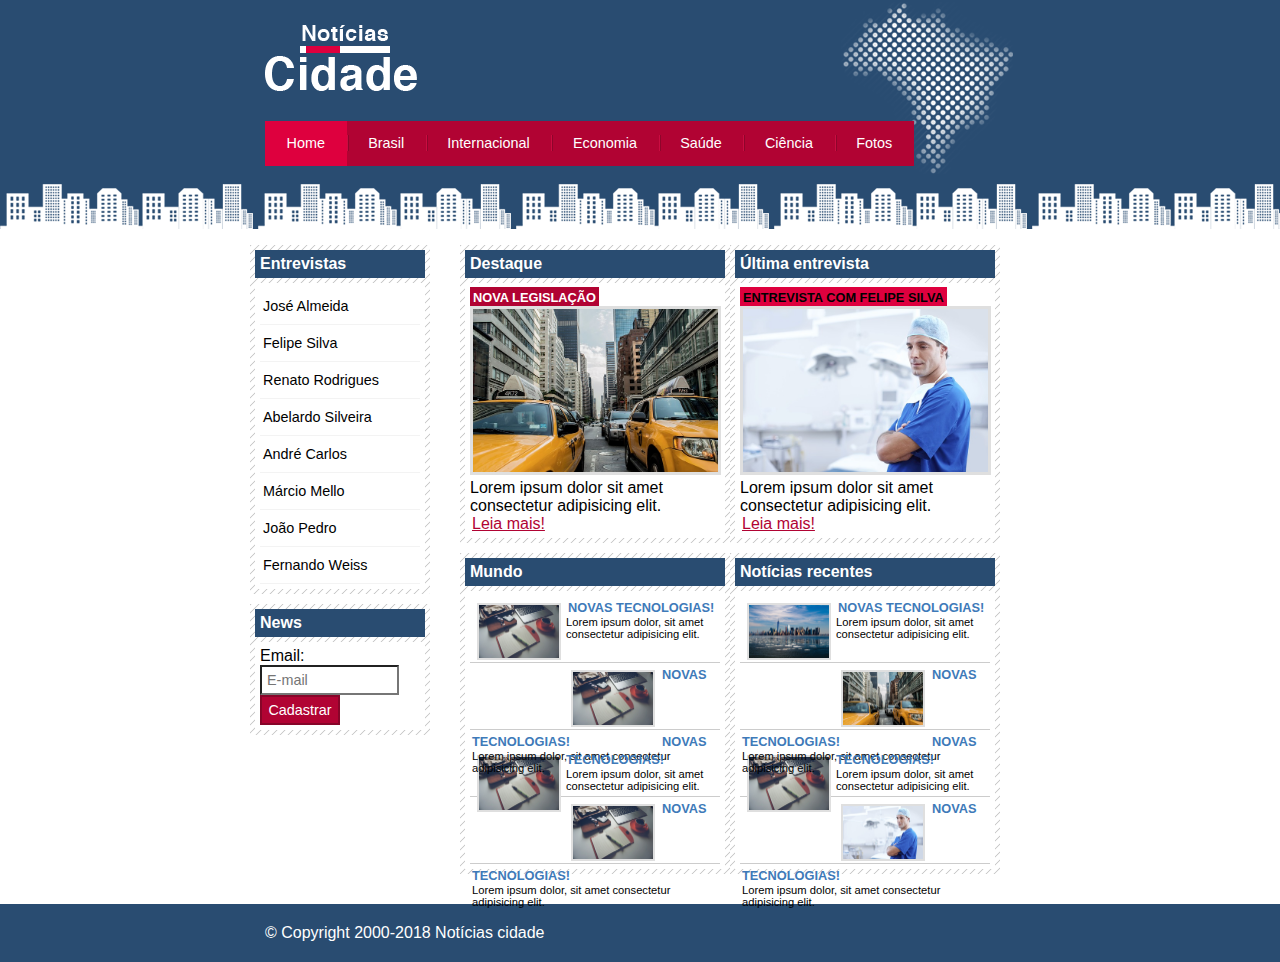
<file: index.html>
<!DOCTYPE html>
<html lang="pt-br">

<head>
    <meta charset="UTF-8">
    <meta name="viewport" content="width=device-width, initial-scale=1.0">
    <title>Notícias cidade - Seu site de notícias</title>
    <link rel="stylesheet" href="style.css">
</head>

<body class="home">

    <!-- Inicio do container -->
    <div id="container">

        <!-- Inicio topo -->
        <div id="topo">
            <h1 class="logo">Notícias cidade</h1>
            <ul id="navegacao">
                <li class="primeiro">
                    <a id="home" href="index.html">Home</a>
                </li>
                <li>
                    <a id="brasil" href="brasil.html">Brasil</a>
                </li>
                <li>
                    <a id="internacional" href="internacional.html">Internacional</a>
                </li>
                <li>
                    <a id="economia" href="economia.html">Economia</a>
                </li>
                <li>
                    <a id="saude" href="saude.html">Saúde</a>
                </li>
                <li>
                    <a id="ciencia" href="ciencia.html">Ciência</a>
                </li>
                <li>
                    <a id="fotos" href="fotos.html">Fotos</a>
                </li>
            </ul>
        </div> <!-- Fim topo -->

        <!-- Inicio conteudo -->
        <div id="conteudo">
            <!-- Inicio primario -->
            <div id="primario">
                <div class="caixa destaque">
                    <h2>Destaque</h2>
                    <div class="caixa-conteudo">
                        <h3>Nova legislação</h3>
                        <img class="imagem-principal" src="./images/taxi.jpg" width="100%">
                        <p>Lorem ipsum dolor sit amet consectetur adipisicing elit.</p>
                        <a href="./nova-legislacao.html">Leia mais!</a>
                    </div>
                </div>
                <div class="caixa">
                    <h2>Mundo</h2>
                    <div class="caixa-conteudo">
                        <ul id="lista-noticias">
                            <li>
                                <a href="">
                                    <img src="./images/tecnologia.jpg" width="80">
                                    <h3>Novas tecnologias!</h3>
                                    <p>Lorem ipsum dolor, sit amet consectetur adipisicing elit.</p>
                                </a>
                            </li>
                            <li>
                                <a href="">
                                    <img src="./images/tecnologia.jpg" width="80">
                                    <h3>Novas tecnologias!</h3>
                                    <p>Lorem ipsum dolor, sit amet consectetur adipisicing elit.</p>
                                </a>
                            </li>
                            <li>
                                <a href="">
                                    <img src="./images/tecnologia.jpg" width="80">
                                    <h3>Novas tecnologias!</h3>
                                    <p>Lorem ipsum dolor, sit amet consectetur adipisicing elit.</p>
                                </a>
                            </li>
                            <li>
                                <a href="">
                                    <img src="./images/tecnologia.jpg" width="80">
                                    <h3>Novas tecnologias!</h3>
                                    <p>Lorem ipsum dolor, sit amet consectetur adipisicing elit.</p>
                                </a>
                            </li>
                        </ul>
                    </div>
                </div>
            </div> <!-- Fim primario -->
            <!-- Inicio secundario -->
            <div id="secundario">
                <div class="caixa entrevista">
                    <h2>Última entrevista</h2>
                    <div class="caixa-conteudo">
                        <h3>Entrevista com Felipe Silva</h3>
                        <img class="imagem-principal" src="./images/doutor.jpg" width="100%">
                        <p>Lorem ipsum dolor sit amet consectetur adipisicing elit.</p>
                        <a href="">Leia mais!</a>
                    </div>
                </div>

                <div class="caixa">
                    <h2>Notícias recentes</h2>
                    <div class="caixa-conteudo">
                        <ul id="lista-noticias">
                            <li>
                                <a href="">
                                    <img src="./images/cidade.jpg" width="80">
                                    <h3>Novas tecnologias!</h3>
                                    <p>Lorem ipsum dolor, sit amet consectetur adipisicing elit.</p>
                                </a>
                            </li>
                            <li>
                                <a href="">
                                    <img src="./images/taxi.jpg" width="80">
                                    <h3>Novas tecnologias!</h3>
                                    <p>Lorem ipsum dolor, sit amet consectetur adipisicing elit.</p>
                                </a>
                            </li>
                            <li>
                                <a href="">
                                    <img src="./images/tecnologia.jpg" width="80">
                                    <h3>Novas tecnologias!</h3>
                                    <p>Lorem ipsum dolor, sit amet consectetur adipisicing elit.</p>
                                </a>
                            </li>
                            <li>
                                <a href="">
                                    <img src="./images/doutor.jpg" width="80">
                                    <h3>Novas tecnologias!</h3>
                                    <p>Lorem ipsum dolor, sit amet consectetur adipisicing elit.</p>
                                </a>
                            </li>
                        </ul>
                    </div>
                </div>
            </div> <!-- Fim secundario -->
            <!-- Inicio lateral -->
            <div id="lateral">
                <div class="caixa">
                    <h2>Entrevistas</h2>
                    <div class="caixa-conteudo">
                        <ul>
                            <li><a href="">José Almeida</a></li>
                            <li><a href="">Felipe Silva</a></li>
                            <li><a href="">Renato Rodrigues</a></li>
                            <li><a href="">Abelardo Silveira</a></li>
                            <li><a href="">André Carlos</a></li>
                            <li><a href="">Márcio Mello</a></li>
                            <li><a href="">João Pedro</a></li>
                            <li><a href="">Fernando Weiss</a></li>
                        </ul>
                    </div>
                </div>

                <div class="caixa">
                    <h2>News</h2>
                    <div class="caixa-conteudo">
                        <form>
                            <div>
                                <label for="email">Email:</label>
                                <input type="text" name="email" id="email" placeholder="E-mail">
                            </div>
                            <div>
                                <input class="submit" type="submit" value="Cadastrar">
                            </div>
                        </form>
                    </div>
                </div>
            </div> <!-- Fim lateral -->
        </div> <!-- Fim conteudo -->
    </div> <!-- Fim container -->
    <div id="container-rodape">
        <div id="rodape">
            &copy; Copyright 2000-2018 Notícias cidade
        </div>
    </div>

</body>

</html>
</file>
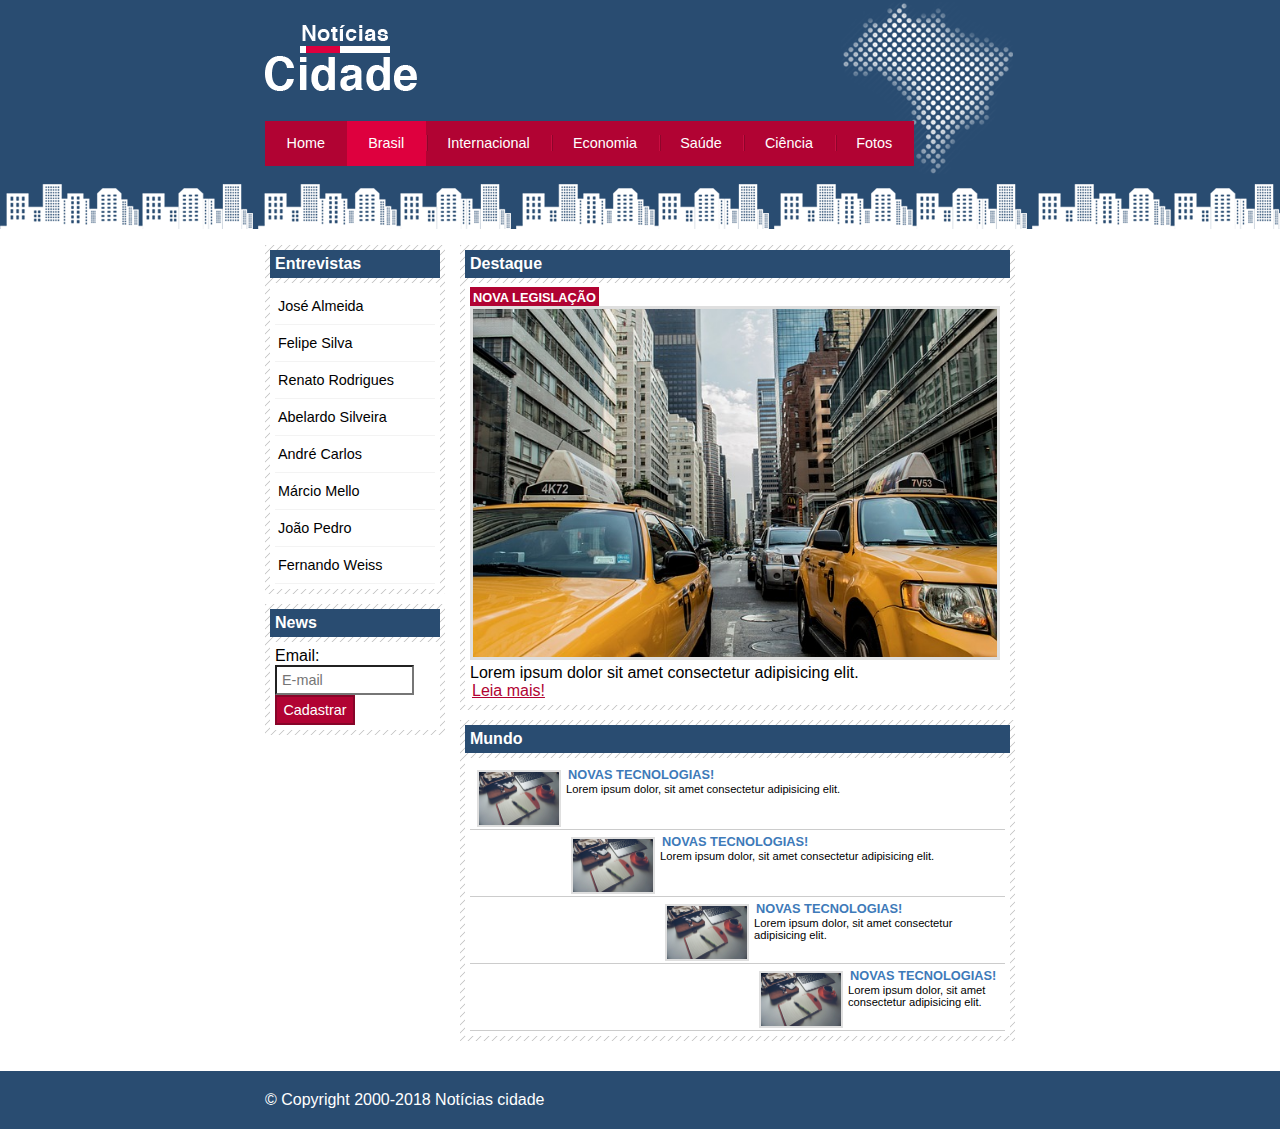
<file: brasil.html>
<!DOCTYPE html>
<html lang="pt-br">

<head>
    <meta charset="UTF-8">
    <meta name="viewport" content="width=device-width, initial-scale=1.0">
    <title>Notícias cidade - Seu site de notícias</title>
    <link rel="stylesheet" href="style.css">
</head>

<body id="duas-colunas" class="brasil">

    <!-- Inicio do container -->
    <div id="container">

        <!-- Inicio topo -->
        <div id="topo">
            <h1 class="logo">Notícias cidade</h1>
            <ul id="navegacao">
                <li class="primeiro">
                    <a id="home" href="index.html">Home</a>
                </li>
                <li>
                    <a id="brasil" href="brasil.html">Brasil</a>
                </li>
                <li>
                    <a id="internacional" href="internacional.html">Internacional</a>
                </li>
                <li>
                    <a id="economia" href="economia.html">Economia</a>
                </li>
                <li>
                    <a id="saude" href="saude.html">Saúde</a>
                </li>
                <li>
                    <a id="ciencia" href="ciencia.html">Ciência</a>
                </li>
                <li>
                    <a id="fotos" href="fotos.html">Fotos</a>
                </li>
            </ul>
        </div> <!-- Fim topo -->

        <!-- Inicio conteudo -->
        <div id="conteudo">
            <!-- Inicio primario -->
            <div id="primario">
                <div class="caixa destaque">
                    <h2>Destaque</h2>
                    <div class="caixa-conteudo">
                        <h3>Nova legislação</h3>
                        <img class="imagem-principal" src="./images/taxi.jpg" width="100%">
                        <p>Lorem ipsum dolor sit amet consectetur adipisicing elit.</p>
                        <a href="">Leia mais!</a>
                    </div>
                </div>
                <div class="caixa">
                    <h2>Mundo</h2>
                    <div class="caixa-conteudo">
                        <ul id="lista-noticias">
                            <li>
                                <a href="">
                                    <img src="./images/tecnologia.jpg" width="80">
                                    <h3>Novas tecnologias!</h3>
                                    <p>Lorem ipsum dolor, sit amet consectetur adipisicing elit.</p>
                                </a>
                            </li>
                            <li>
                                <a href="">
                                    <img src="./images/tecnologia.jpg" width="80">
                                    <h3>Novas tecnologias!</h3>
                                    <p>Lorem ipsum dolor, sit amet consectetur adipisicing elit.</p>
                                </a>
                            </li>
                            <li>
                                <a href="">
                                    <img src="./images/tecnologia.jpg" width="80">
                                    <h3>Novas tecnologias!</h3>
                                    <p>Lorem ipsum dolor, sit amet consectetur adipisicing elit.</p>
                                </a>
                            </li>
                            <li>
                                <a href="">
                                    <img src="./images/tecnologia.jpg" width="80">
                                    <h3>Novas tecnologias!</h3>
                                    <p>Lorem ipsum dolor, sit amet consectetur adipisicing elit.</p>
                                </a>
                            </li>
                        </ul>
                    </div>
                </div>
            </div> <!-- Fim primario -->
            <!-- Inicio lateral -->
            <div id="lateral">
                <div class="caixa">
                    <h2>Entrevistas</h2>
                    <div class="caixa-conteudo">
                        <ul>
                            <li><a href="">José Almeida</a></li>
                            <li><a href="">Felipe Silva</a></li>
                            <li><a href="">Renato Rodrigues</a></li>
                            <li><a href="">Abelardo Silveira</a></li>
                            <li><a href="">André Carlos</a></li>
                            <li><a href="">Márcio Mello</a></li>
                            <li><a href="">João Pedro</a></li>
                            <li><a href="">Fernando Weiss</a></li>
                        </ul>
                    </div>
                </div>

                <div class="caixa">
                    <h2>News</h2>
                    <div class="caixa-conteudo">
                        <form>
                            <div>
                                <label for="email">Email:</label>
                                <input type="text" name="email" id="email" placeholder="E-mail">
                            </div>
                            <div>
                                <input class="submit" type="submit" value="Cadastrar">
                            </div>
                        </form>
                    </div>
                </div>
            </div> <!-- Fim lateral -->
        </div> <!-- Fim conteudo -->
    </div> <!-- Fim container -->
    <div id="container-rodape">
        <div id="rodape">
            &copy; Copyright 2000-2018 Notícias cidade
        </div>
    </div>

</body>

</html>
</file>
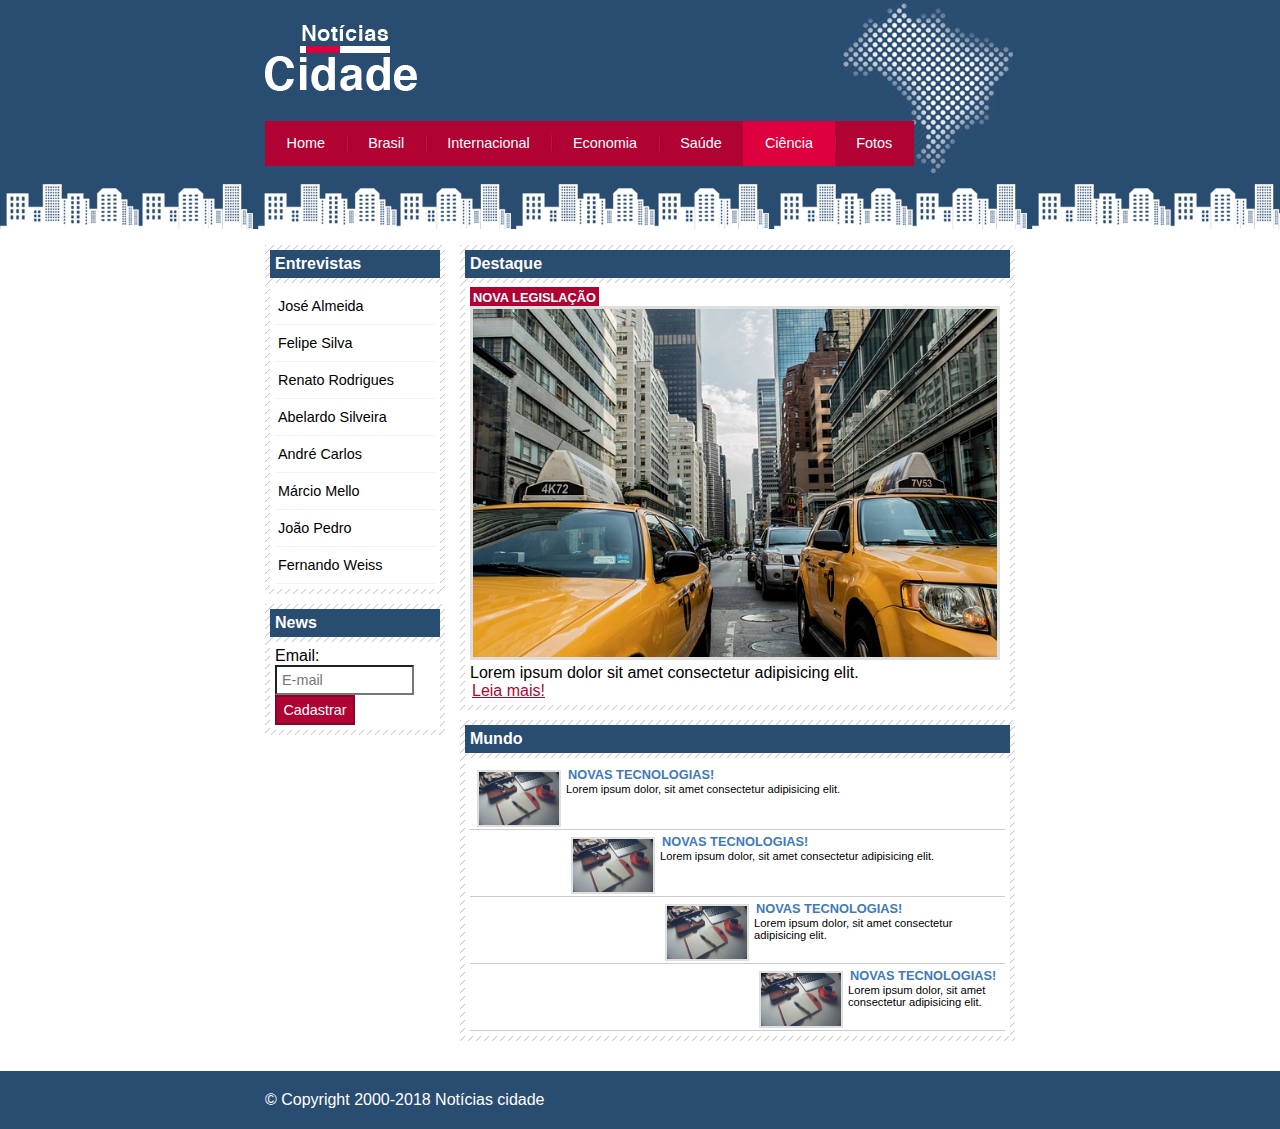
<file: ciencia.html>
<!DOCTYPE html>
<html lang="pt-br">

<head>
    <meta charset="UTF-8">
    <meta name="viewport" content="width=device-width, initial-scale=1.0">
    <title>Notícias cidade - Seu site de notícias</title>
    <link rel="stylesheet" href="style.css">
</head>

<body id="duas-colunas" class="ciencia">

    <!-- Inicio do container -->
    <div id="container">

        <!-- Inicio topo -->
        <div id="topo">
            <h1 class="logo">Notícias cidade</h1>
            <ul id="navegacao">
                <li class="primeiro">
                    <a id="home" href="index.html">Home</a>
                </li>
                <li>
                    <a id="brasil" href="brasil.html">Brasil</a>
                </li>
                <li>
                    <a id="internacional" href="internacional.html">Internacional</a>
                </li>
                <li>
                    <a id="economia" href="economia.html">Economia</a>
                </li>
                <li>
                    <a id="saude" href="saude.html">Saúde</a>
                </li>
                <li>
                    <a id="ciencia" href="ciencia.html">Ciência</a>
                </li>
                <li>
                    <a id="fotos" href="fotos.html">Fotos</a>
                </li>
            </ul>
        </div> <!-- Fim topo -->

        <!-- Inicio conteudo -->
        <div id="conteudo">
            <!-- Inicio primario -->
            <div id="primario">
                <div class="caixa destaque">
                    <h2>Destaque</h2>
                    <div class="caixa-conteudo">
                        <h3>Nova legislação</h3>
                        <img class="imagem-principal" src="./images/taxi.jpg" width="100%">
                        <p>Lorem ipsum dolor sit amet consectetur adipisicing elit.</p>
                        <a href="">Leia mais!</a>
                    </div>
                </div>
                <div class="caixa">
                    <h2>Mundo</h2>
                    <div class="caixa-conteudo">
                        <ul id="lista-noticias">
                            <li>
                                <a href="">
                                    <img src="./images/tecnologia.jpg" width="80">
                                    <h3>Novas tecnologias!</h3>
                                    <p>Lorem ipsum dolor, sit amet consectetur adipisicing elit.</p>
                                </a>
                            </li>
                            <li>
                                <a href="">
                                    <img src="./images/tecnologia.jpg" width="80">
                                    <h3>Novas tecnologias!</h3>
                                    <p>Lorem ipsum dolor, sit amet consectetur adipisicing elit.</p>
                                </a>
                            </li>
                            <li>
                                <a href="">
                                    <img src="./images/tecnologia.jpg" width="80">
                                    <h3>Novas tecnologias!</h3>
                                    <p>Lorem ipsum dolor, sit amet consectetur adipisicing elit.</p>
                                </a>
                            </li>
                            <li>
                                <a href="">
                                    <img src="./images/tecnologia.jpg" width="80">
                                    <h3>Novas tecnologias!</h3>
                                    <p>Lorem ipsum dolor, sit amet consectetur adipisicing elit.</p>
                                </a>
                            </li>
                        </ul>
                    </div>
                </div>
            </div> <!-- Fim primario -->
            <!-- Inicio lateral -->
            <div id="lateral">
                <div class="caixa">
                    <h2>Entrevistas</h2>
                    <div class="caixa-conteudo">
                        <ul>
                            <li><a href="">José Almeida</a></li>
                            <li><a href="">Felipe Silva</a></li>
                            <li><a href="">Renato Rodrigues</a></li>
                            <li><a href="">Abelardo Silveira</a></li>
                            <li><a href="">André Carlos</a></li>
                            <li><a href="">Márcio Mello</a></li>
                            <li><a href="">João Pedro</a></li>
                            <li><a href="">Fernando Weiss</a></li>
                        </ul>
                    </div>
                </div>

                <div class="caixa">
                    <h2>News</h2>
                    <div class="caixa-conteudo">
                        <form>
                            <div>
                                <label for="email">Email:</label>
                                <input type="text" name="email" id="email" placeholder="E-mail">
                            </div>
                            <div>
                                <input class="submit" type="submit" value="Cadastrar">
                            </div>
                        </form>
                    </div>
                </div>
            </div> <!-- Fim lateral -->
        </div> <!-- Fim conteudo -->
    </div> <!-- Fim container -->
    <div id="container-rodape">
        <div id="rodape">
            &copy; Copyright 2000-2018 Notícias cidade
        </div>
    </div>

</body>

</html>
</file>
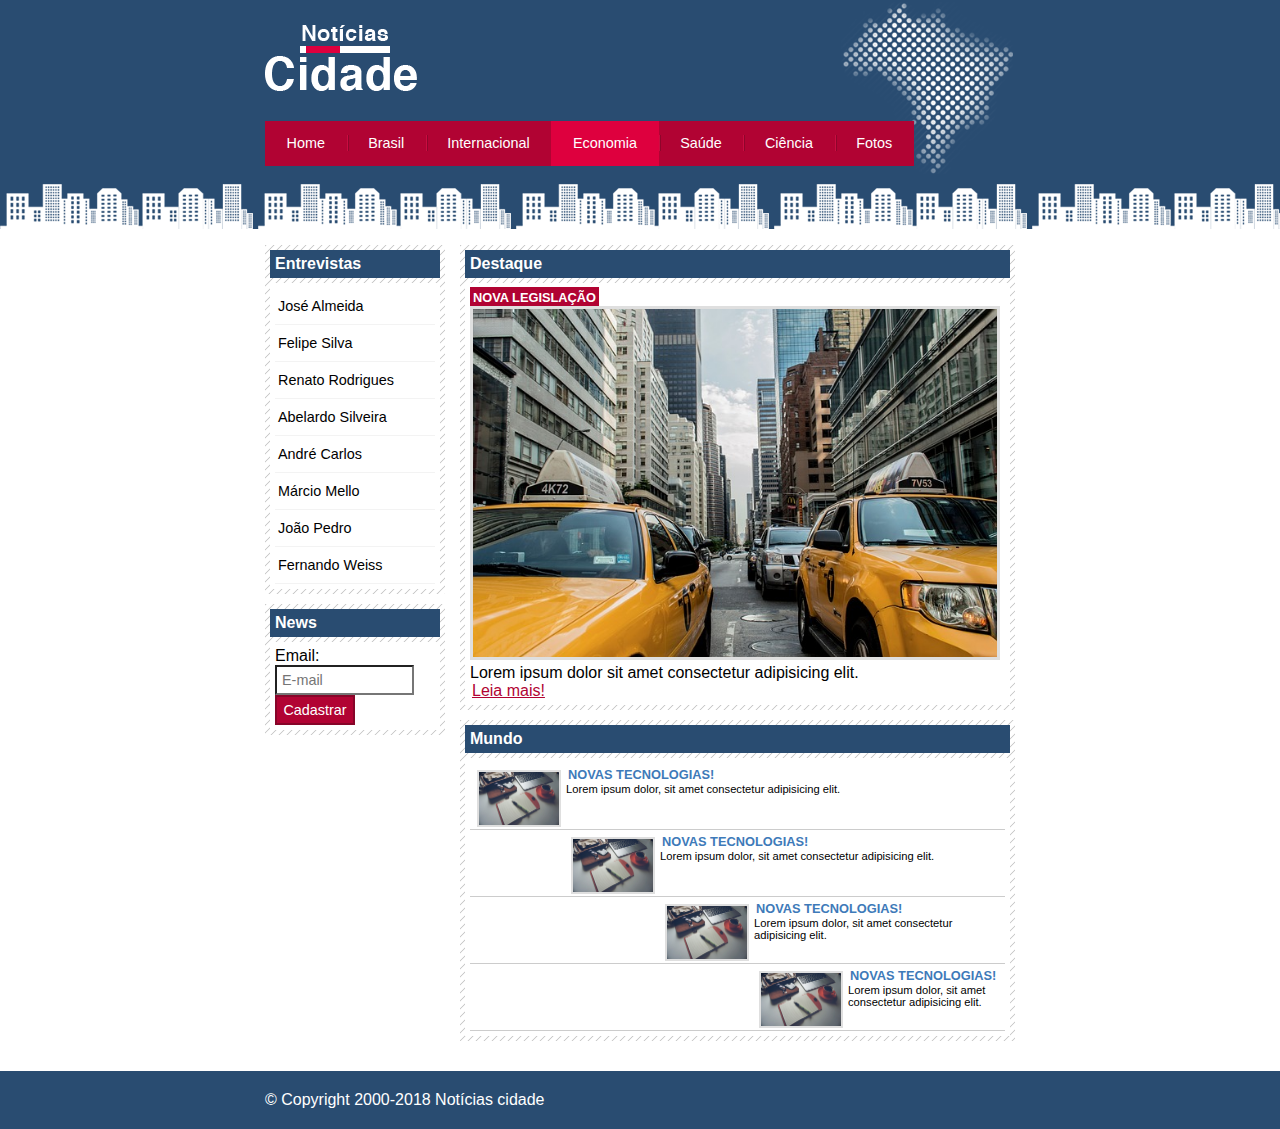
<file: economia.html>
<!DOCTYPE html>
<html lang="pt-br">

<head>
    <meta charset="UTF-8">
    <meta name="viewport" content="width=device-width, initial-scale=1.0">
    <title>Notícias cidade - Seu site de notícias</title>
    <link rel="stylesheet" href="style.css">
</head>

<body id="duas-colunas" class="economia">

    <!-- Inicio do container -->
    <div id="container">

        <!-- Inicio topo -->
        <div id="topo">
            <h1 class="logo">Notícias cidade</h1>
            <ul id="navegacao">
                <li class="primeiro">
                    <a id="home" href="index.html">Home</a>
                </li>
                <li>
                    <a id="brasil" href="brasil.html">Brasil</a>
                </li>
                <li>
                    <a id="internacional" href="internacional.html">Internacional</a>
                </li>
                <li>
                    <a id="economia" href="economia.html">Economia</a>
                </li>
                <li>
                    <a id="saude" href="saude.html">Saúde</a>
                </li>
                <li>
                    <a id="ciencia" href="ciencia.html">Ciência</a>
                </li>
                <li>
                    <a id="fotos" href="fotos.html">Fotos</a>
                </li>
            </ul>
        </div> <!-- Fim topo -->

        <!-- Inicio conteudo -->
        <div id="conteudo">
            <!-- Inicio primario -->
            <div id="primario">
                <div class="caixa destaque">
                    <h2>Destaque</h2>
                    <div class="caixa-conteudo">
                        <h3>Nova legislação</h3>
                        <img class="imagem-principal" src="./images/taxi.jpg" width="100%">
                        <p>Lorem ipsum dolor sit amet consectetur adipisicing elit.</p>
                        <a href="">Leia mais!</a>
                    </div>
                </div>
                <div class="caixa">
                    <h2>Mundo</h2>
                    <div class="caixa-conteudo">
                        <ul id="lista-noticias">
                            <li>
                                <a href="">
                                    <img src="./images/tecnologia.jpg" width="80">
                                    <h3>Novas tecnologias!</h3>
                                    <p>Lorem ipsum dolor, sit amet consectetur adipisicing elit.</p>
                                </a>
                            </li>
                            <li>
                                <a href="">
                                    <img src="./images/tecnologia.jpg" width="80">
                                    <h3>Novas tecnologias!</h3>
                                    <p>Lorem ipsum dolor, sit amet consectetur adipisicing elit.</p>
                                </a>
                            </li>
                            <li>
                                <a href="">
                                    <img src="./images/tecnologia.jpg" width="80">
                                    <h3>Novas tecnologias!</h3>
                                    <p>Lorem ipsum dolor, sit amet consectetur adipisicing elit.</p>
                                </a>
                            </li>
                            <li>
                                <a href="">
                                    <img src="./images/tecnologia.jpg" width="80">
                                    <h3>Novas tecnologias!</h3>
                                    <p>Lorem ipsum dolor, sit amet consectetur adipisicing elit.</p>
                                </a>
                            </li>
                        </ul>
                    </div>
                </div>
            </div> <!-- Fim primario -->
            <!-- Inicio lateral -->
            <div id="lateral">
                <div class="caixa">
                    <h2>Entrevistas</h2>
                    <div class="caixa-conteudo">
                        <ul>
                            <li><a href="">José Almeida</a></li>
                            <li><a href="">Felipe Silva</a></li>
                            <li><a href="">Renato Rodrigues</a></li>
                            <li><a href="">Abelardo Silveira</a></li>
                            <li><a href="">André Carlos</a></li>
                            <li><a href="">Márcio Mello</a></li>
                            <li><a href="">João Pedro</a></li>
                            <li><a href="">Fernando Weiss</a></li>
                        </ul>
                    </div>
                </div>

                <div class="caixa">
                    <h2>News</h2>
                    <div class="caixa-conteudo">
                        <form>
                            <div>
                                <label for="email">Email:</label>
                                <input type="text" name="email" id="email" placeholder="E-mail">
                            </div>
                            <div>
                                <input class="submit" type="submit" value="Cadastrar">
                            </div>
                        </form>
                    </div>
                </div>
            </div> <!-- Fim lateral -->
        </div> <!-- Fim conteudo -->
    </div> <!-- Fim container -->
    <div id="container-rodape">
        <div id="rodape">
            &copy; Copyright 2000-2018 Notícias cidade
        </div>
    </div>

</body>

</html>
</file>
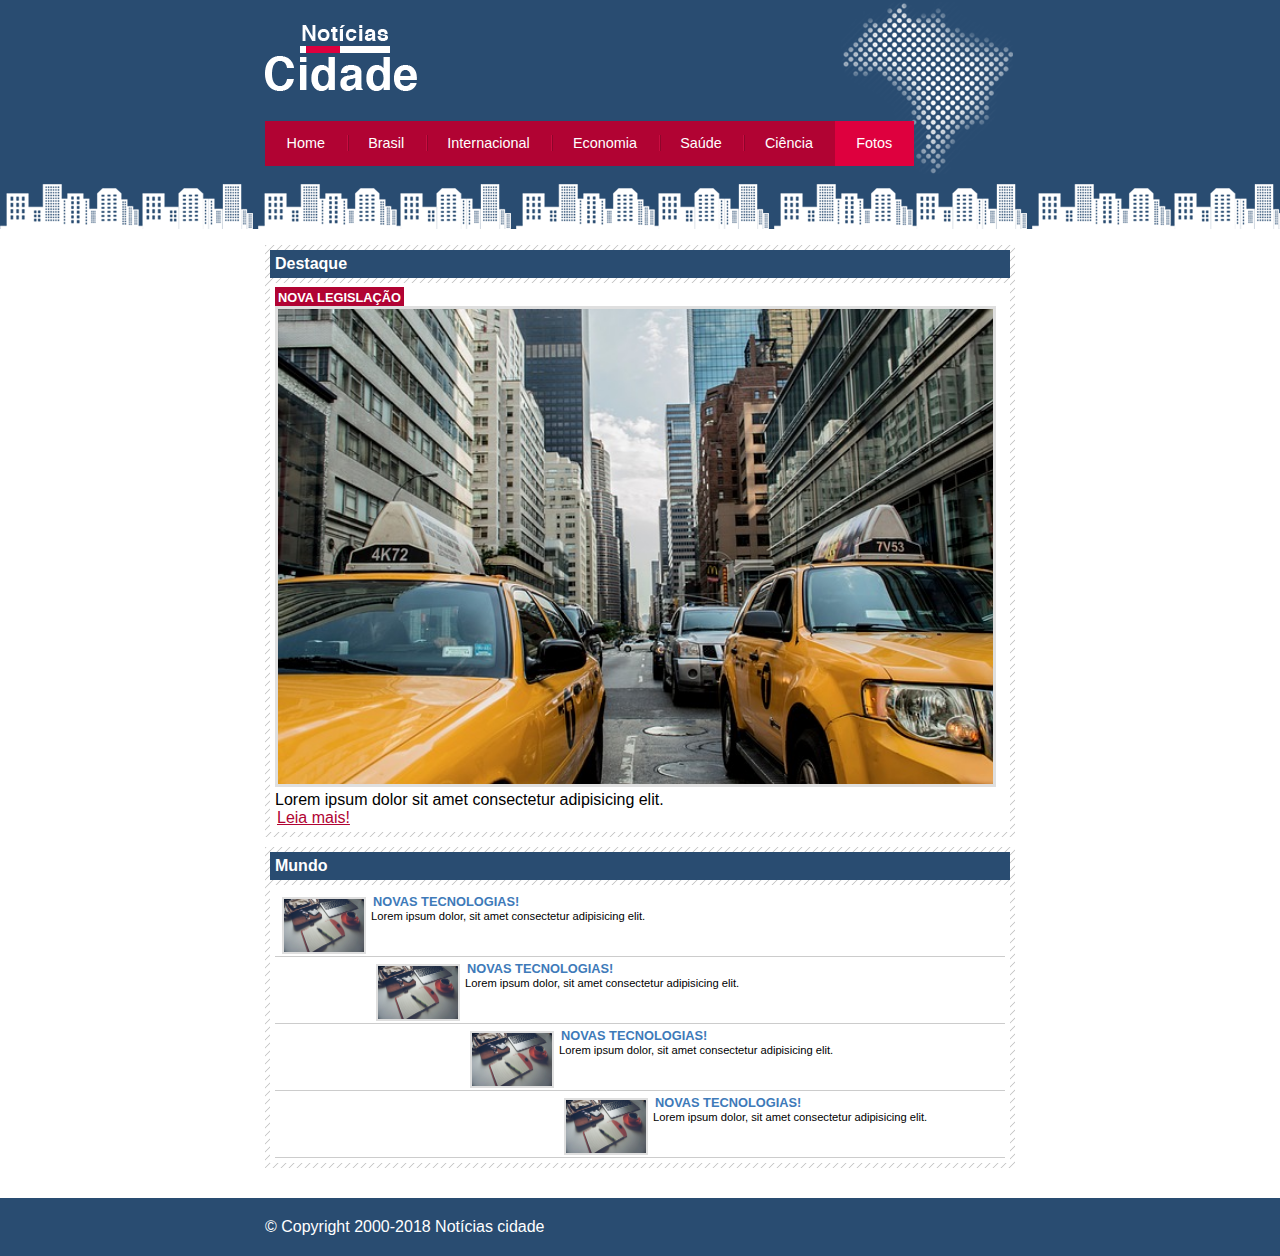
<file: fotos.html>
<!DOCTYPE html>
<html lang="pt-br">

<head>
    <meta charset="UTF-8">
    <meta name="viewport" content="width=device-width, initial-scale=1.0">
    <title>Notícias cidade - Seu site de notícias</title>
    <link rel="stylesheet" href="style.css">
</head>

<body id="uma-coluna" class="fotos">

    <!-- Inicio do container -->
    <div id="container">

        <!-- Inicio topo -->
        <div id="topo">
            <h1 class="logo">Notícias cidade</h1>
            <ul id="navegacao">
                <li class="primeiro">
                    <a id="home" href="index.html">Home</a>
                </li>
                <li>
                    <a id="brasil" href="brasil.html">Brasil</a>
                </li>
                <li>
                    <a id="internacional" href="internacional.html">Internacional</a>
                </li>
                <li>
                    <a id="economia" href="economia.html">Economia</a>
                </li>
                <li>
                    <a id="saude" href="saude.html">Saúde</a>
                </li>
                <li>
                    <a id="ciencia" href="ciencia.html">Ciência</a>
                </li>
                <li>
                    <a id="fotos" href="fotos.html">Fotos</a>
                </li>
            </ul>
        </div> <!-- Fim topo -->

        <!-- Inicio conteudo -->
        <div id="conteudo">
            <!-- Inicio primario -->
            <div id="primario">
                <div class="caixa destaque">
                    <h2>Destaque</h2>
                    <div class="caixa-conteudo">
                        <h3>Nova legislação</h3>
                        <img class="imagem-principal" src="./images/taxi.jpg" width="100%">
                        <p>Lorem ipsum dolor sit amet consectetur adipisicing elit.</p>
                        <a href="">Leia mais!</a>
                    </div>
                </div>
                <div class="caixa">
                    <h2>Mundo</h2>
                    <div class="caixa-conteudo">
                        <ul id="lista-noticias">
                            <li>
                                <a href="">
                                    <img src="./images/tecnologia.jpg" width="80">
                                    <h3>Novas tecnologias!</h3>
                                    <p>Lorem ipsum dolor, sit amet consectetur adipisicing elit.</p>
                                </a>
                            </li>
                            <li>
                                <a href="">
                                    <img src="./images/tecnologia.jpg" width="80">
                                    <h3>Novas tecnologias!</h3>
                                    <p>Lorem ipsum dolor, sit amet consectetur adipisicing elit.</p>
                                </a>
                            </li>
                            <li>
                                <a href="">
                                    <img src="./images/tecnologia.jpg" width="80">
                                    <h3>Novas tecnologias!</h3>
                                    <p>Lorem ipsum dolor, sit amet consectetur adipisicing elit.</p>
                                </a>
                            </li>
                            <li>
                                <a href="">
                                    <img src="./images/tecnologia.jpg" width="80">
                                    <h3>Novas tecnologias!</h3>
                                    <p>Lorem ipsum dolor, sit amet consectetur adipisicing elit.</p>
                                </a>
                            </li>
                        </ul>
                    </div>
                </div>
            </div> <!-- Fim primario -->
        </div> <!-- Fim conteudo -->
    </div> <!-- Fim container -->
    <div id="container-rodape">
        <div id="rodape">
            &copy; Copyright 2000-2018 Notícias cidade
        </div>
    </div>

</body>

</html>
</file>
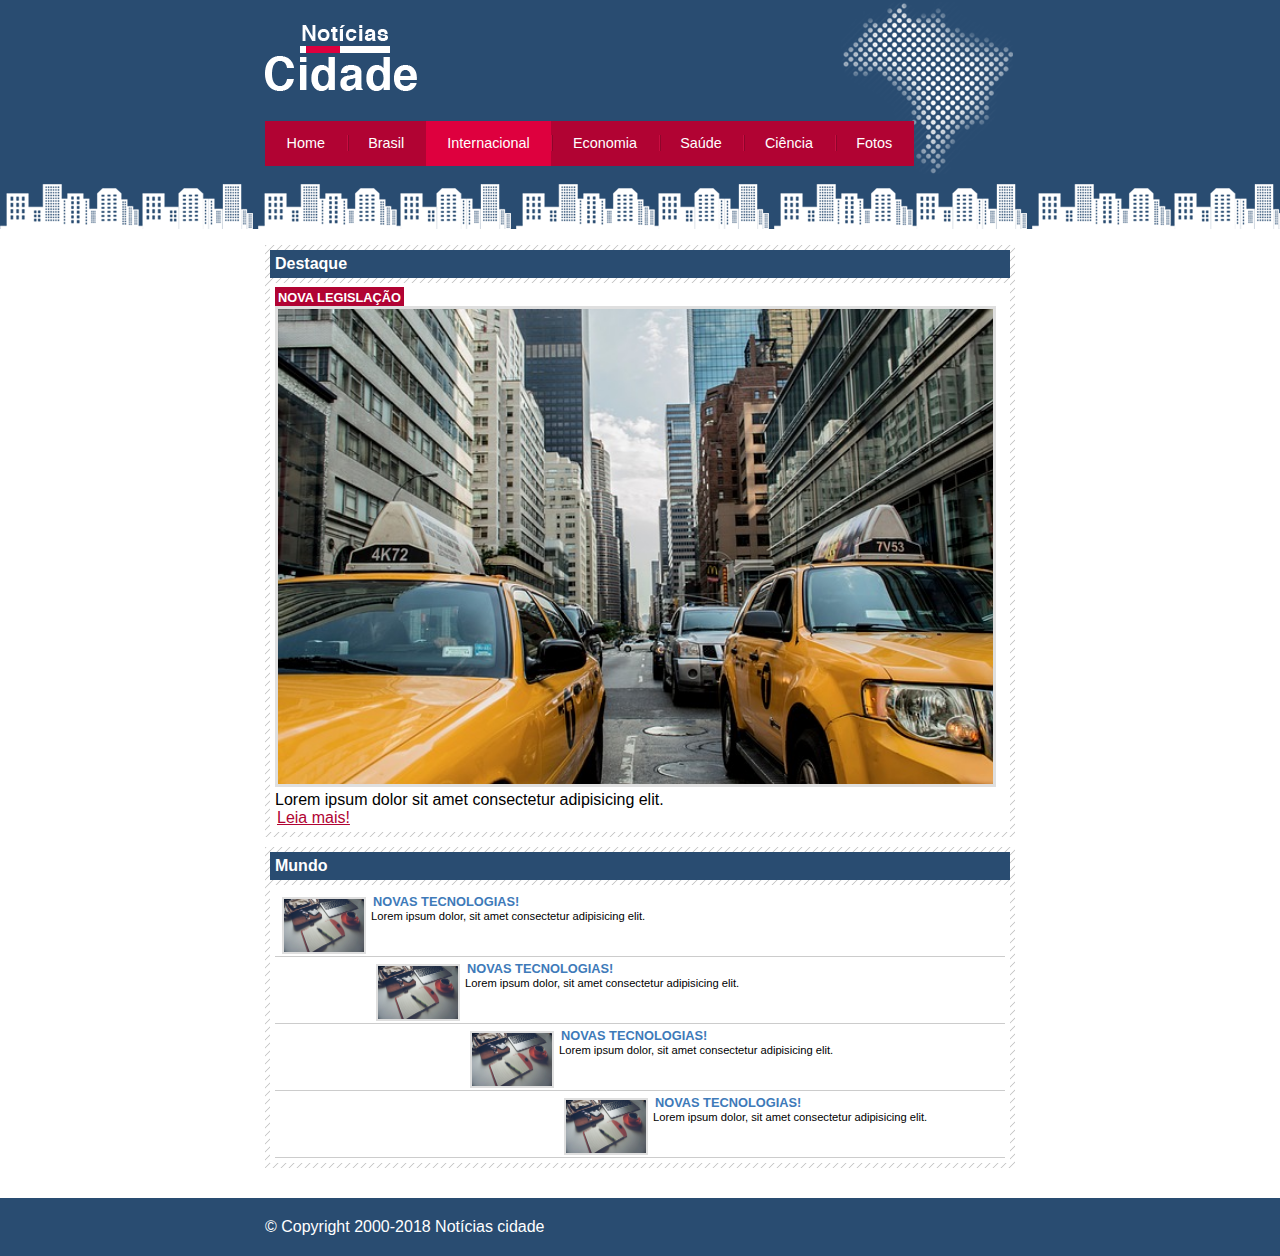
<file: internacional.html>
<!DOCTYPE html>
<html lang="pt-br">

<head>
    <meta charset="UTF-8">
    <meta name="viewport" content="width=device-width, initial-scale=1.0">
    <title>Notícias cidade - Seu site de notícias</title>
    <link rel="stylesheet" href="style.css">
</head>

<body id="uma-coluna" class="internacional">

    <!-- Inicio do container -->
    <div id="container">

        <!-- Inicio topo -->
        <div id="topo">
            <h1 class="logo">Notícias cidade</h1>
            <ul id="navegacao">
                <li class="primeiro">
                    <a id="home" href="index.html">Home</a>
                </li>
                <li>
                    <a id="brasil" href="brasil.html">Brasil</a>
                </li>
                <li>
                    <a id="internacional" href="internacional.html">Internacional</a>
                </li>
                <li>
                    <a id="economia" href="economia.html">Economia</a>
                </li>
                <li>
                    <a id="saude" href="saude.html">Saúde</a>
                </li>
                <li>
                    <a id="ciencia" href="ciencia.html">Ciência</a>
                </li>
                <li>
                    <a id="fotos" href="fotos.html">Fotos</a>
                </li>
            </ul>
        </div> <!-- Fim topo -->

        <!-- Inicio conteudo -->
        <div id="conteudo">
            <!-- Inicio primario -->
            <div id="primario">
                <div class="caixa destaque">
                    <h2>Destaque</h2>
                    <div class="caixa-conteudo">
                        <h3>Nova legislação</h3>
                        <img class="imagem-principal" src="./images/taxi.jpg" width="100%">
                        <p>Lorem ipsum dolor sit amet consectetur adipisicing elit.</p>
                        <a href="">Leia mais!</a>
                    </div>
                </div>
                <div class="caixa">
                    <h2>Mundo</h2>
                    <div class="caixa-conteudo">
                        <ul id="lista-noticias">
                            <li>
                                <a href="">
                                    <img src="./images/tecnologia.jpg" width="80">
                                    <h3>Novas tecnologias!</h3>
                                    <p>Lorem ipsum dolor, sit amet consectetur adipisicing elit.</p>
                                </a>
                            </li>
                            <li>
                                <a href="">
                                    <img src="./images/tecnologia.jpg" width="80">
                                    <h3>Novas tecnologias!</h3>
                                    <p>Lorem ipsum dolor, sit amet consectetur adipisicing elit.</p>
                                </a>
                            </li>
                            <li>
                                <a href="">
                                    <img src="./images/tecnologia.jpg" width="80">
                                    <h3>Novas tecnologias!</h3>
                                    <p>Lorem ipsum dolor, sit amet consectetur adipisicing elit.</p>
                                </a>
                            </li>
                            <li>
                                <a href="">
                                    <img src="./images/tecnologia.jpg" width="80">
                                    <h3>Novas tecnologias!</h3>
                                    <p>Lorem ipsum dolor, sit amet consectetur adipisicing elit.</p>
                                </a>
                            </li>
                        </ul>
                    </div>
                </div>
            </div> <!-- Fim primario -->
        </div> <!-- Fim conteudo -->
    </div> <!-- Fim container -->
    <div id="container-rodape">
        <div id="rodape">
            &copy; Copyright 2000-2018 Notícias cidade
        </div>
    </div>

</body>

</html>
</file>
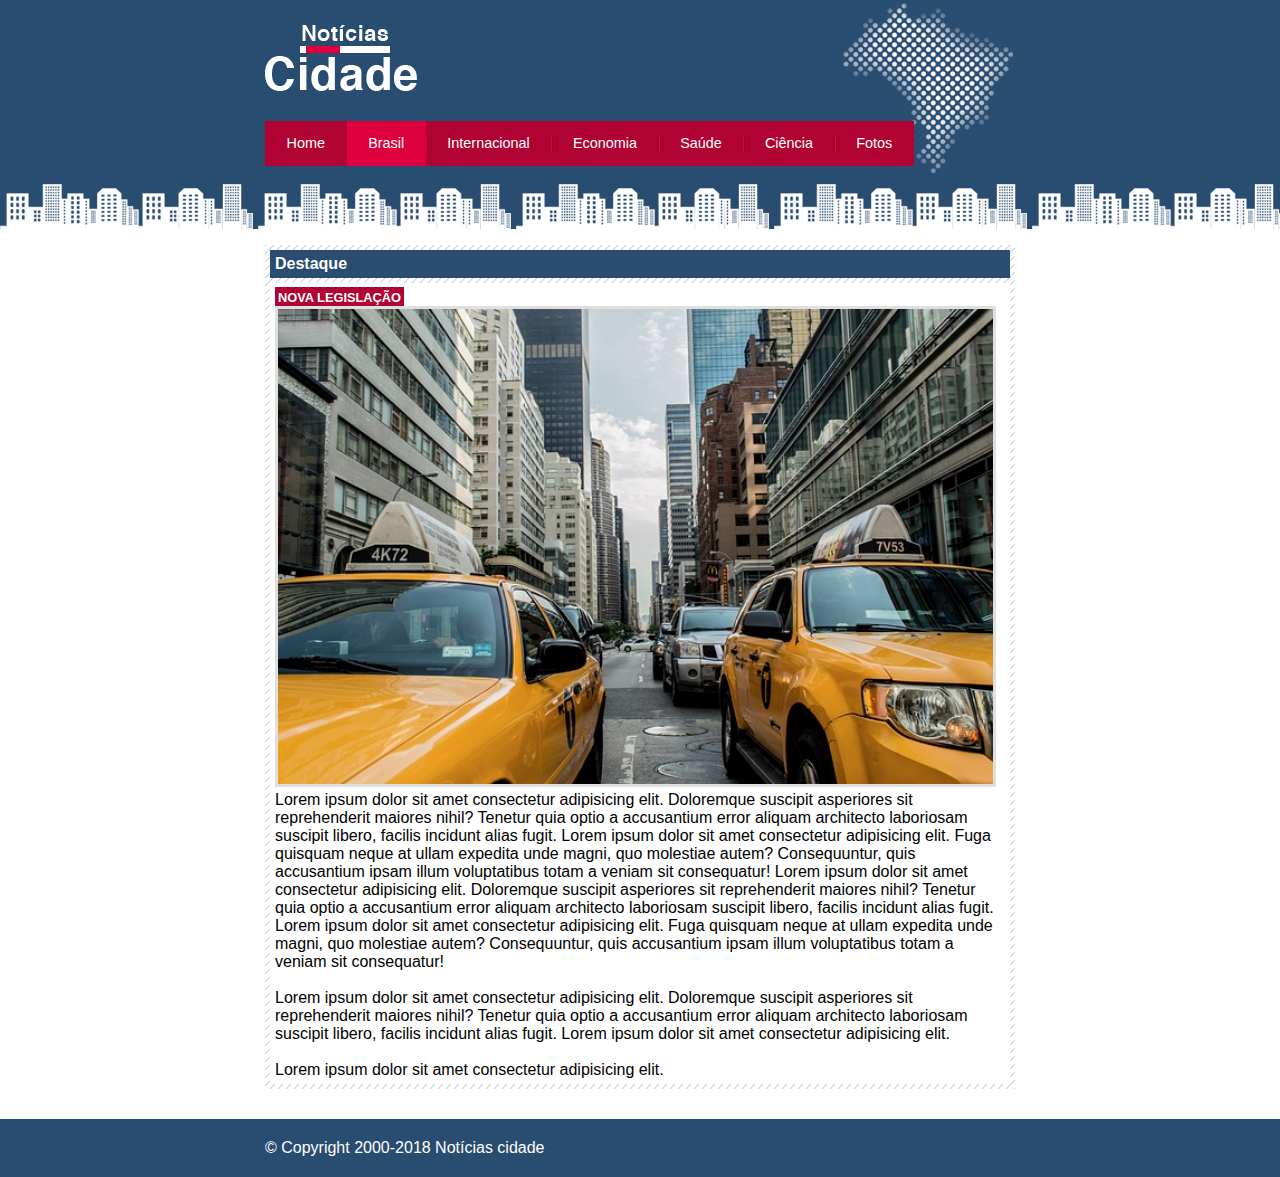
<file: nova-legislacao.html>
<!DOCTYPE html>
<html lang="pt-br">

<head>
    <meta charset="UTF-8">
    <meta name="viewport" content="width=device-width, initial-scale=1.0">
    <title>Notícias cidade - Seu site de notícias</title>
    <link rel="stylesheet" href="style.css">
</head>

<body id="uma-coluna" class="brasil">

    <!-- Inicio do container -->
    <div id="container">
        <!-- Inicio topo -->
        <div id="topo">
            <h1 class="logo">Notícias cidade</h1>
            <ul id="navegacao">
                <li class="primeiro">
                    <a id="home" href="index.html">Home</a>
                </li>
                <li>
                    <a id="brasil" href="brasil.html">Brasil</a>
                </li>
                <li>
                    <a id="internacional" href="internacional.html">Internacional</a>
                </li>
                <li>
                    <a id="economia" href="economia.html">Economia</a>
                </li>
                <li>
                    <a id="saude" href="saude.html">Saúde</a>
                </li>
                <li>
                    <a id="ciencia" href="ciencia.html">Ciência</a>
                </li>
                <li>
                    <a id="fotos" href="fotos.html">Fotos</a>
                </li>
            </ul>
        </div> <!-- Fim topo -->
        <!-- Inicio conteudo -->
        <div id="conteudo">
            <!-- Inicio primario -->
            <div id="primario">
                <div class="caixa destaque">
                    <h2>Destaque</h2>
                    <div class="caixa-conteudo">
                        <h3>Nova legislação</h3>
                        <img class="imagem-principal" src="./images/taxi.jpg" width="100%">
                        <p>
                            Lorem ipsum dolor sit amet consectetur adipisicing elit. Doloremque suscipit asperiores sit
                            reprehenderit maiores nihil? Tenetur quia optio a accusantium error aliquam architecto
                            laboriosam suscipit libero, facilis incidunt alias fugit. Lorem ipsum dolor sit amet
                            consectetur adipisicing elit. Fuga quisquam neque at ullam expedita unde magni, quo
                            molestiae autem? Consequuntur, quis accusantium ipsam illum voluptatibus totam a veniam sit
                            consequatur! Lorem ipsum dolor sit amet consectetur adipisicing elit. Doloremque suscipit asperiores sit
                            reprehenderit maiores nihil? Tenetur quia optio a accusantium error aliquam architecto
                            laboriosam suscipit libero, facilis incidunt alias fugit. Lorem ipsum dolor sit amet
                            consectetur adipisicing elit. Fuga quisquam neque at ullam expedita unde magni, quo
                            molestiae autem? Consequuntur, quis accusantium ipsam illum voluptatibus totam a veniam sit
                            consequatur!
                        </p>
                        <br>
                        <p>
                            Lorem ipsum dolor sit amet consectetur adipisicing elit. Doloremque suscipit asperiores sit
                            reprehenderit maiores nihil? Tenetur quia optio a accusantium error aliquam architecto
                            laboriosam suscipit libero, facilis incidunt alias fugit. Lorem ipsum dolor sit amet
                            consectetur adipisicing elit.
                        </p>
                        <br>
                        <p>
                            Lorem ipsum dolor sit amet consectetur adipisicing elit.
                        </p>
                    </div>
                </div>
            </div> <!-- Fim primario -->
        </div> <!-- Fim conteudo -->
    </div> <!-- Fim container -->
    <div id="container-rodape">
        <div id="rodape">
            &copy; Copyright 2000-2018 Notícias cidade
        </div>
    </div>

</body>

</html>
</file>
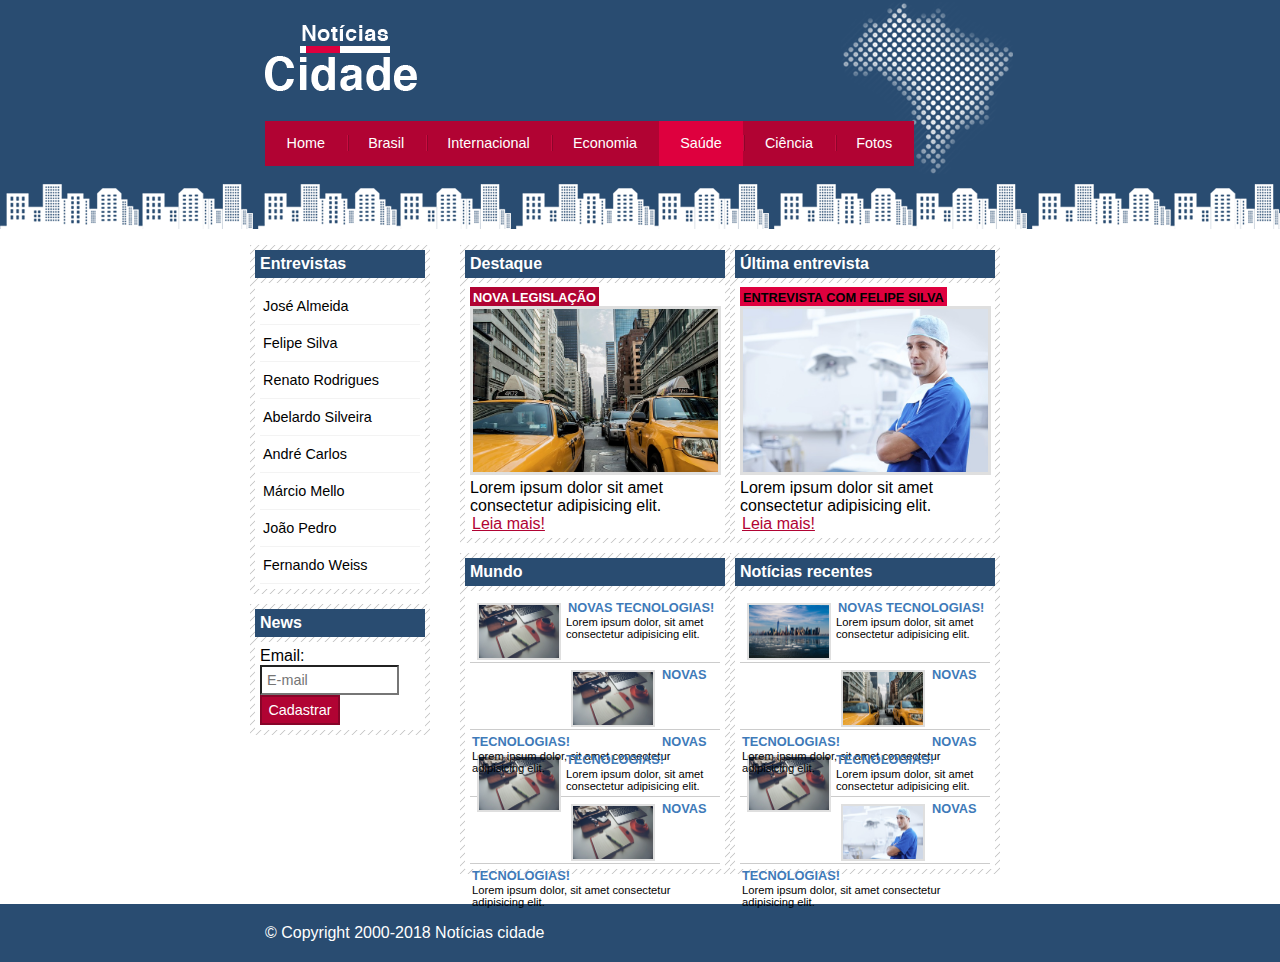
<file: saude.html>
<!DOCTYPE html>
<html lang="pt-br">

<head>
    <meta charset="UTF-8">
    <meta name="viewport" content="width=device-width, initial-scale=1.0">
    <title>Notícias cidade - Seu site de notícias</title>
    <link rel="stylesheet" href="style.css">
</head>

<body class="saude">

    <!-- Inicio do container -->
    <div id="container">

        <!-- Inicio topo -->
        <div id="topo">
            <h1 class="logo">Notícias cidade</h1>
            <ul id="navegacao">
                <li class="primeiro">
                    <a id="home" href="index.html">Home</a>
                </li>
                <li>
                    <a id="brasil" href="brasil.html">Brasil</a>
                </li>
                <li>
                    <a id="internacional" href="internacional.html">Internacional</a>
                </li>
                <li>
                    <a id="economia" href="economia.html">Economia</a>
                </li>
                <li>
                    <a id="saude" href="saude.html">Saúde</a>
                </li>
                <li>
                    <a id="ciencia" href="ciencia.html">Ciência</a>
                </li>
                <li>
                    <a id="fotos" href="fotos.html">Fotos</a>
                </li>
            </ul>
        </div> <!-- Fim topo -->

        <!-- Inicio conteudo -->
        <div id="conteudo">
            <!-- Inicio primario -->
            <div id="primario">
                <div class="caixa destaque">
                    <h2>Destaque</h2>
                    <div class="caixa-conteudo">
                        <h3>Nova legislação</h3>
                        <img class="imagem-principal" src="./images/taxi.jpg" width="100%">
                        <p>Lorem ipsum dolor sit amet consectetur adipisicing elit.</p>
                        <a href="./nova-legislacao.html">Leia mais!</a>
                    </div>
                </div>
                <div class="caixa">
                    <h2>Mundo</h2>
                    <div class="caixa-conteudo">
                        <ul id="lista-noticias">
                            <li>
                                <a href="">
                                    <img src="./images/tecnologia.jpg" width="80">
                                    <h3>Novas tecnologias!</h3>
                                    <p>Lorem ipsum dolor, sit amet consectetur adipisicing elit.</p>
                                </a>
                            </li>
                            <li>
                                <a href="">
                                    <img src="./images/tecnologia.jpg" width="80">
                                    <h3>Novas tecnologias!</h3>
                                    <p>Lorem ipsum dolor, sit amet consectetur adipisicing elit.</p>
                                </a>
                            </li>
                            <li>
                                <a href="">
                                    <img src="./images/tecnologia.jpg" width="80">
                                    <h3>Novas tecnologias!</h3>
                                    <p>Lorem ipsum dolor, sit amet consectetur adipisicing elit.</p>
                                </a>
                            </li>
                            <li>
                                <a href="">
                                    <img src="./images/tecnologia.jpg" width="80">
                                    <h3>Novas tecnologias!</h3>
                                    <p>Lorem ipsum dolor, sit amet consectetur adipisicing elit.</p>
                                </a>
                            </li>
                        </ul>
                    </div>
                </div>
            </div> <!-- Fim primario -->
            <!-- Inicio secundario -->
            <div id="secundario">
                <div class="caixa entrevista">
                    <h2>Última entrevista</h2>
                    <div class="caixa-conteudo">
                        <h3>Entrevista com Felipe Silva</h3>
                        <img class="imagem-principal" src="./images/doutor.jpg" width="100%">
                        <p>Lorem ipsum dolor sit amet consectetur adipisicing elit.</p>
                        <a href="">Leia mais!</a>
                    </div>
                </div>

                <div class="caixa">
                    <h2>Notícias recentes</h2>
                    <div class="caixa-conteudo">
                        <ul id="lista-noticias">
                            <li>
                                <a href="">
                                    <img src="./images/cidade.jpg" width="80">
                                    <h3>Novas tecnologias!</h3>
                                    <p>Lorem ipsum dolor, sit amet consectetur adipisicing elit.</p>
                                </a>
                            </li>
                            <li>
                                <a href="">
                                    <img src="./images/taxi.jpg" width="80">
                                    <h3>Novas tecnologias!</h3>
                                    <p>Lorem ipsum dolor, sit amet consectetur adipisicing elit.</p>
                                </a>
                            </li>
                            <li>
                                <a href="">
                                    <img src="./images/tecnologia.jpg" width="80">
                                    <h3>Novas tecnologias!</h3>
                                    <p>Lorem ipsum dolor, sit amet consectetur adipisicing elit.</p>
                                </a>
                            </li>
                            <li>
                                <a href="">
                                    <img src="./images/doutor.jpg" width="80">
                                    <h3>Novas tecnologias!</h3>
                                    <p>Lorem ipsum dolor, sit amet consectetur adipisicing elit.</p>
                                </a>
                            </li>
                        </ul>
                    </div>
                </div>
            </div> <!-- Fim secundario -->
            <!-- Inicio lateral -->
            <div id="lateral">
                <div class="caixa">
                    <h2>Entrevistas</h2>
                    <div class="caixa-conteudo">
                        <ul>
                            <li><a href="">José Almeida</a></li>
                            <li><a href="">Felipe Silva</a></li>
                            <li><a href="">Renato Rodrigues</a></li>
                            <li><a href="">Abelardo Silveira</a></li>
                            <li><a href="">André Carlos</a></li>
                            <li><a href="">Márcio Mello</a></li>
                            <li><a href="">João Pedro</a></li>
                            <li><a href="">Fernando Weiss</a></li>
                        </ul>
                    </div>
                </div>

                <div class="caixa">
                    <h2>News</h2>
                    <div class="caixa-conteudo">
                        <form>
                            <div>
                                <label for="email">Email:</label>
                                <input type="text" name="email" id="email" placeholder="E-mail">
                            </div>
                            <div>
                                <input class="submit" type="submit" value="Cadastrar">
                            </div>
                        </form>
                    </div>
                </div>
            </div> <!-- Fim lateral -->
        </div> <!-- Fim conteudo -->
    </div> <!-- Fim container -->
    <div id="container-rodape">
        <div id="rodape">
            &copy; Copyright 2000-2018 Notícias cidade
        </div>
    </div>

</body>

</html>
</file>
<file: style.css>
* {
    margin: 0;
    padding: 0;
}

body {
    font-family: "Trebuchet MS", Helvetica, sans-serif;
    background: #fff url('./images/fundo.png') repeat-x;
}

a:link, a:visited {
    color: #b10333;
    padding: 2px;
}

a:hover {
    color: #e50040
}

ul {
    margin: 0;
    padding: 0;
    list-style: none;
}

h2 {
    font-size: 1em;
    background: #294c71;
    color: #fff;
    padding: 5px;
}

h3 {
    text-transform: uppercase;
    display: inline;
    font-size: 0.8em;
    padding: 3px;
}

label {
    display: block;
    cursor: pointer;
}

input {
    padding: 5px;
    width: 125px;
    font-size: 0.9em;
    background-color: #fff;
}

img {
    border: 2px solid #dfdfdf;
}

/*
    Classes
*/

.logo {
    width: 152px;
    height: 66px;
    background: url('./images/logo.png') no-repeat center;
    text-indent: -3000px;
}

.caixa {
    margin: 10px 0;
    padding: 5px;
    background: #f3f3f3 url('./images/fundo-caixa.png');
}

.caixa-conteudo {
    background: #fff;
    padding: 5px;
    margin-top: 5px;
}

input.submit {
    width: 80px;
    color: #fff;
    background-color: #b10333;
    border: 2px solid #870529;
}

img.imagem-principal {
    width: 98%;
    border: 3px solid #dfdfdf;
}

.destaque h3 {
    background: #b10333;
    color: #fff;
}

.entrevista h3 {
    background: #de003e;
}

/* 
    Ids
*/

#container {
    width: 750px;
    margin: 0 auto;
}

#topo {
    height: 150px;
    background: url('./images/detalhe-topo.png') no-repeat right top;
    padding-top: 25px;
}

#topo ul {
    margin-top: 30px;
    background: #b10333;
    float: left;
}

#topo ul li {
    float: left;
}

#topo ul a {
    font-size: 0.9em;
    display: block;
    padding: 0.5em 1.5em;
    line-height: 2.1em;
    text-decoration: none;
    color: #fff;
    background: url('./images/divisor.png') no-repeat left center;
}

#topo ul .primeiro a {
    background: none;
}

#topo ul a:hover {
    color: #69001d;
}

body.home #navegacao a#home,
body.brasil #navegacao a#brasil,
body.internacional #navegacao a#internacional,
body.economia #navegacao a#economia,
body.saude #navegacao a#saude,
body.ciencia #navegacao a#ciencia,
body.fotos #navegacao a#fotos {
    color: #fff;
    background: #de003e;
    cursor: text;
}

#conteudo {
    margin-top: 60px;
    background: #f5f5f5;
}

#lateral {
    width: 180px;
    float: left;
    margin: 0 0 20px -750px;
}

#primario {
    width: 270px;
    float: left;
    margin: 0 0 20px 195px;
}

#duas-colunas #primario {
    width: 555px;
}

#uma-coluna #primario {
    width: 750px;
    margin: 0 0 20px 0;
}

#secundario {
    width: 270px;
    float: left;
    margin: 0 0 20px 0;
}

#lateral ul a {
    font-size: 0.9em;
    padding: 3px;
    display: block;
    line-height: 30px;
    color: #000;
    text-decoration: none;
    border-bottom: 1px solid #f3f3f3;
}

#lateral ul a:hover {
    background: #f9f9f9 url('./images/marcador.png') no-repeat left center;
    padding-left: 20px;
    color: #a1a1a1;
}

#lista-noticias li {
    padding: 2px;
    border-bottom: 1px solid #ccc;
    height: 62px;
}

#lista-noticias li a img {
    float: left;
    margin: 5px;
}

#lista-noticias li a {
    text-decoration: none;
}

#lista-noticias li a h3 {
    font-size: 0.8em;
    padding: 0;
    color: #3e7ab9;
}

#lista-noticias li a p {
    font-size: 0.7em;
    color: #000;
}

#lista-noticias li:hover {
    background: #eee;
    cursor: pointer;
}

#container-rodape {
    background: #294c71;
    padding: 20px;
    clear: both;
}

#rodape {
    width: 750px;
    margin: 0 auto;
    color: #fff;
}
</file>
